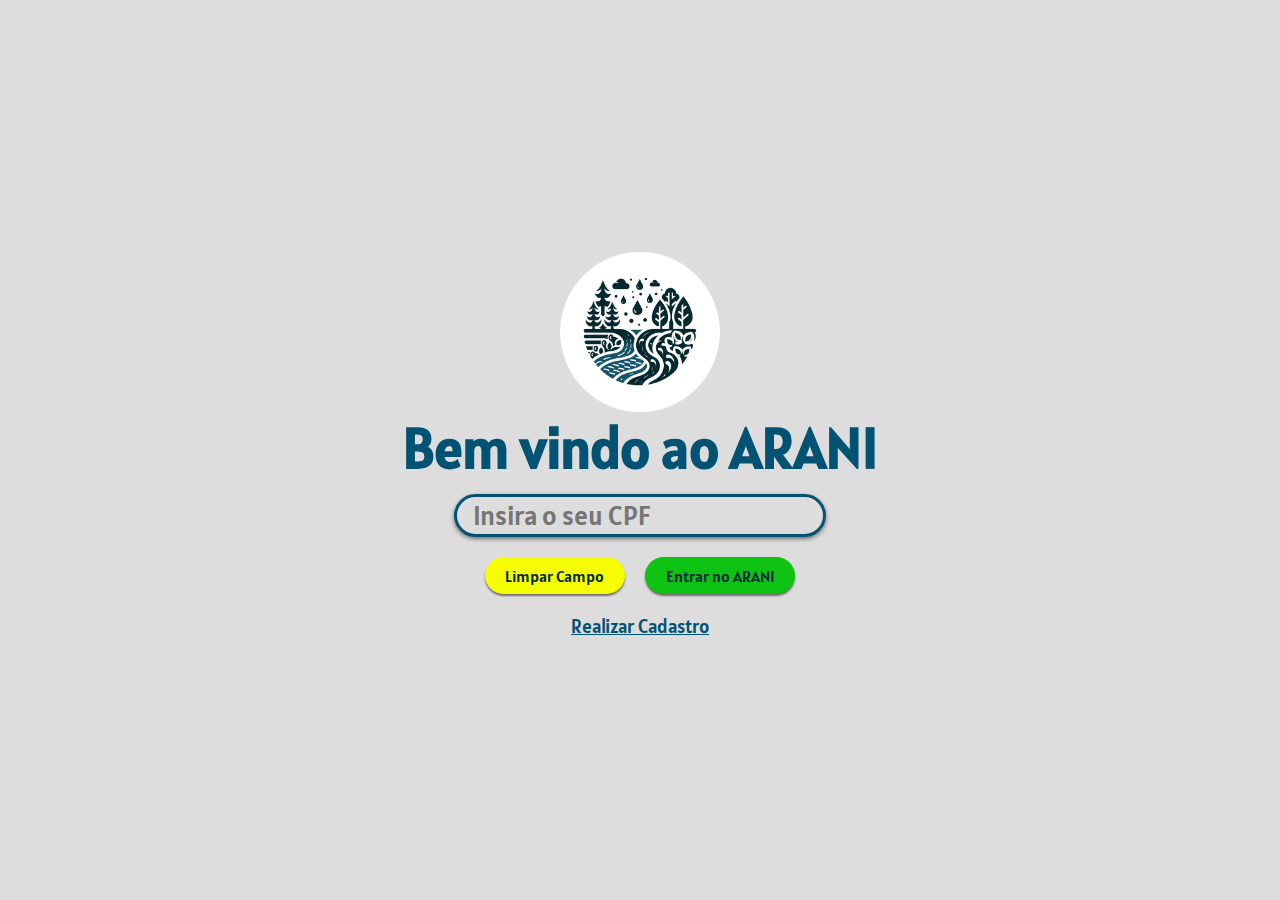
<file: index.html>
<!DOCTYPE html>
<html lang="pt-BR">
<head>
    <meta charset="UTF-8" />
    <title>Login Arani</title>
    <link rel="stylesheet" href="css/login.css">

    <!-- google fonts -> Alantsi -->
    <link rel="preconnect" href="https://fonts.googleapis.com">
    <link rel="preconnect" href="https://fonts.gstatic.com" crossorigin>
    <link href="https://fonts.googleapis.com/css2?family=Alatsi&display=swap" rel="stylesheet">

    <link rel="shortcut icon" href="/img/logo.jpeg" type="image/x-icon">
</head>
<body>
    <div class="content-page">
        <img src="img//logo.jpeg" alt="" style="width: 10rem; height: 10rem; border-radius: 100%;">
        <h1>Bem vindo ao ARANI</h1>
        <div class="box-form">
            <form>
                <div class="box-input">
                    <input type="text" name="cpf" id="cpf" placeholder="Insira o seu CPF">
                </div>
                <div class="box-btn">
                    <button type="reset" id="reset">Limpar Campo</button>
                    <button type="submit" id="succes">Entrar no ARANI</button>
                </div>
                <div class="box-cad">
                    <a href="cadastro.html">Realizar Cadastro</a>
                </div>
            </form>
        </div>
  </div>
  <script src="/js/login.js"></script>
</body>
</html>
</file>
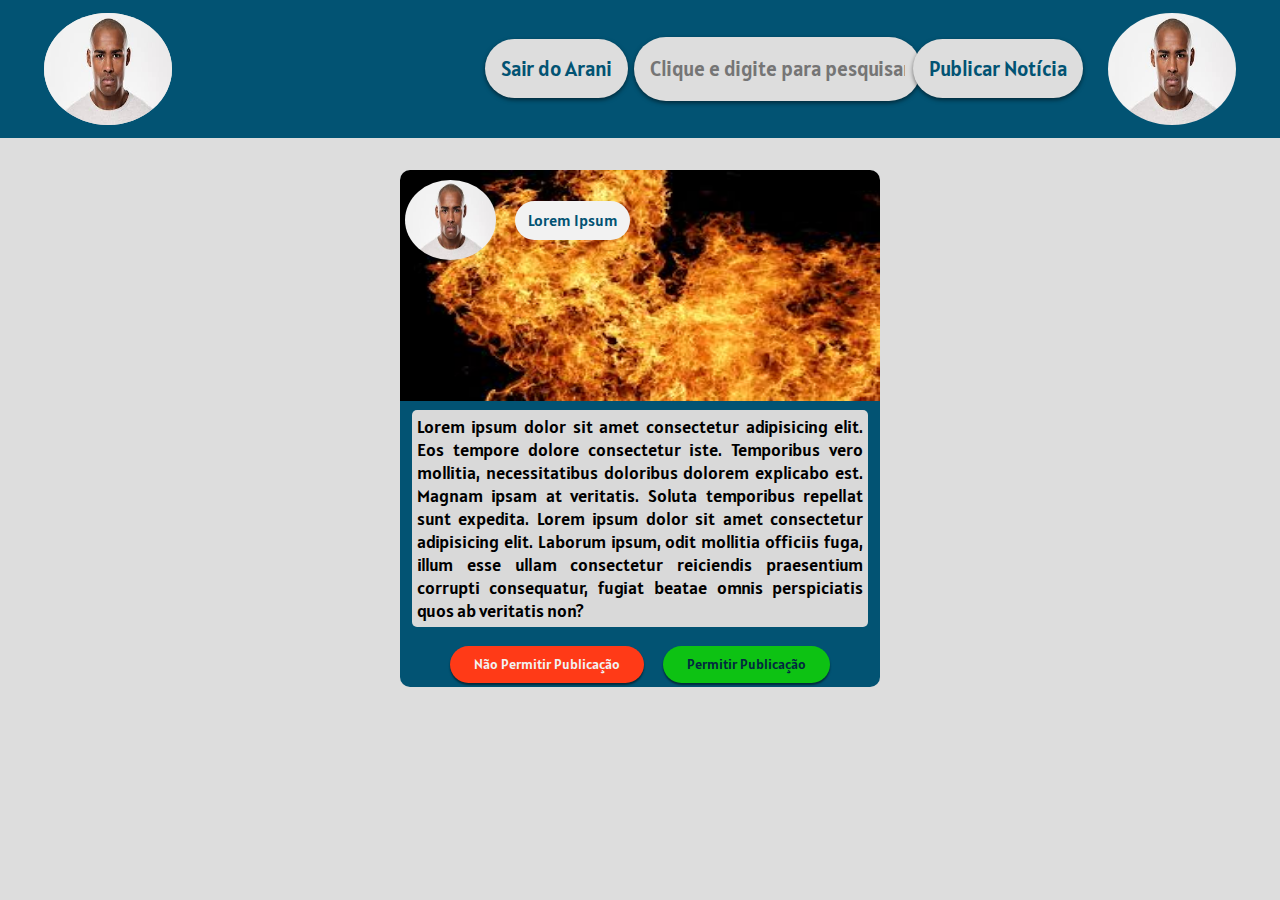
<file: admin/index.html>
<!DOCTYPE html>
<html lang="en">
<head>
    <meta charset="UTF-8">
    <meta name="viewport" content="width=device-width, initial-scale=1.0">
    <title>Cadastro Arani</title>
    <link rel="stylesheet" href="../css/admin.css">

    <!-- google fonts -> Alatsi -->
    <link rel="preconnect" href="https://fonts.googleapis.com">
    <link rel="preconnect" href="https://fonts.gstatic.com" crossorigin>
    <link href="https://fonts.googleapis.com/css2?family=Alatsi&display=swap" rel="stylesheet">
</head>
<body>
    <section>
        <div class="box-logo">
            <div class="box-img">
                <img src="[data-uri]" alt="">
            </div>
        </div>
        <div class="box-btn">
            <div class="box-link">
                <a href="/login.html">Sair do Arani</a>
            </div>
            <div class="box-search">
                <input type="text" placeholder="Clique e digite para pesquisar">
            </div>
            <div class="box-link">
                <a href="/noticias/publica-noticia.html">Publicar Not&iacute;cia</a>
            </div>
            <div class="box-logo">
                <div class="box-img">
                    <img src="[data-uri]" alt="">
                </div>
            </div>
        </div>
    </section>
    <div class="content-page">
        <div class="box-noticia">
            <div class="card">
                <div class="card-user">
                    <div class="img-user">
                        <img src="[data-uri]" alt="">
                    </div>
                    <div class="name-user">
                        <p>Lorem Ipsum</p>
                    </div>
                </div>
                <div class="card-img">
                    <img src="[data-uri]" alt="">
                </div>
                <div class="card-text">
                    <p>Lorem ipsum dolor sit amet consectetur adipisicing elit. Eos tempore dolore consectetur iste. Temporibus vero mollitia, necessitatibus doloribus dolorem explicabo est. Magnam ipsam at veritatis. Soluta temporibus repellat sunt expedita. Lorem ipsum dolor sit amet consectetur adipisicing elit. Laborum ipsum, odit mollitia officiis fuga, illum esse ullam consectetur reiciendis praesentium corrupti consequatur, fugiat beatae omnis perspiciatis quos ab veritatis non?</p>
                </div>
                <div class="box-btn">
                    <button id="fail">Não Permitir Publicação</button>
                    <button id="succes">Permitir Publicação</button>
               </div>
            </div>
        </div>
    </div>
</body>
</html>
</file>
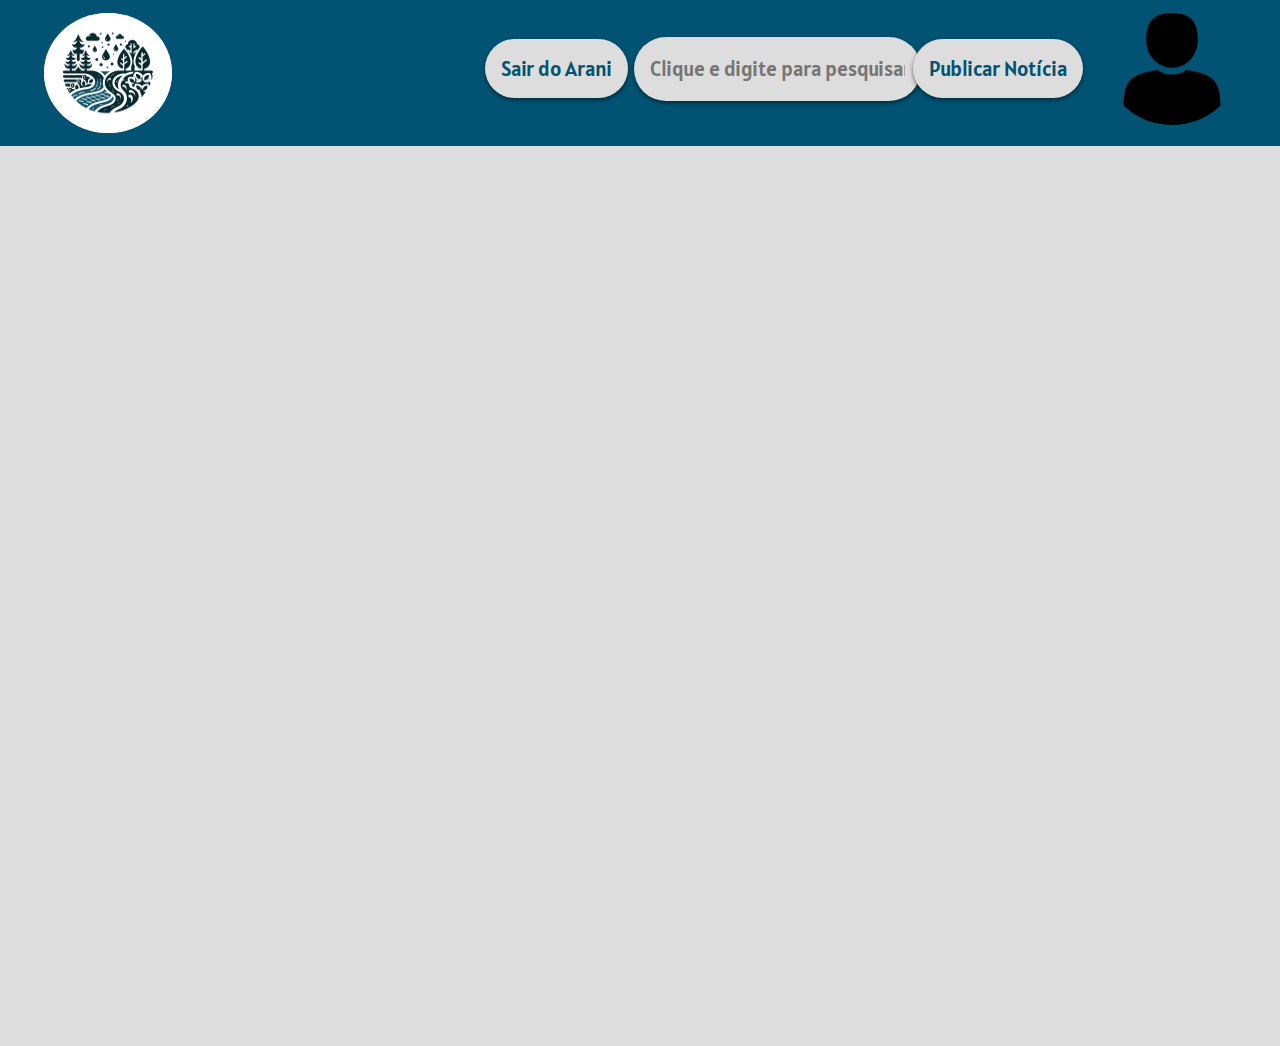
<file: noticias/index.html>
<!DOCTYPE html>
<html lang="en">
<head>
    <meta charset="UTF-8">
    <meta name="viewport" content="width=device-width, initial-scale=1.0">
    <title>Cadastro Arani</title>
    <link rel="stylesheet" href="../css/style.css">

    <!-- google fonts -> Alatsi -->
    <link rel="preconnect" href="https://fonts.googleapis.com">
    <link rel="preconnect" href="https://fonts.gstatic.com" crossorigin>
    <link href="https://fonts.googleapis.com/css2?family=Alatsi&display=swap" rel="stylesheet">

    <link rel="shortcut icon" href="/img/logo.jpeg" type="image/x-icon">
</head>
<body>
    <section style="display: none;" id="secao">
        <div class="box-logo">
            <div class="box-img">
                <img src="../img/logo.jpeg" alt="">
            </div>
        </div>
        <div class="box-btn">
            <div class="box-link">
                <a href="../">Sair do Arani</a>
            </div>
            <div class="box-search">
                <input type="text" placeholder="Clique e digite para pesquisar" class="consulta">
            </div>
            <div class="box-link">
                <a href="/noticias/publica-noticia.html">Publicar Not&iacute;cia</a>
            </div>
            <div class="box-user" id="user" style="background: transparent;">
                <div class="box-img" style="background: transparent;">
                    <img src="../img/user.png" alt="" style="background: transparent;">
                </div>
            </div>
        </div>
    </section>
    <div class="content-page" style="display: none;">
        <div class="box-noticia">
        </div>
    </div>
    <script src="../js/noticia.js"></script>
</body>
</html>
</file>
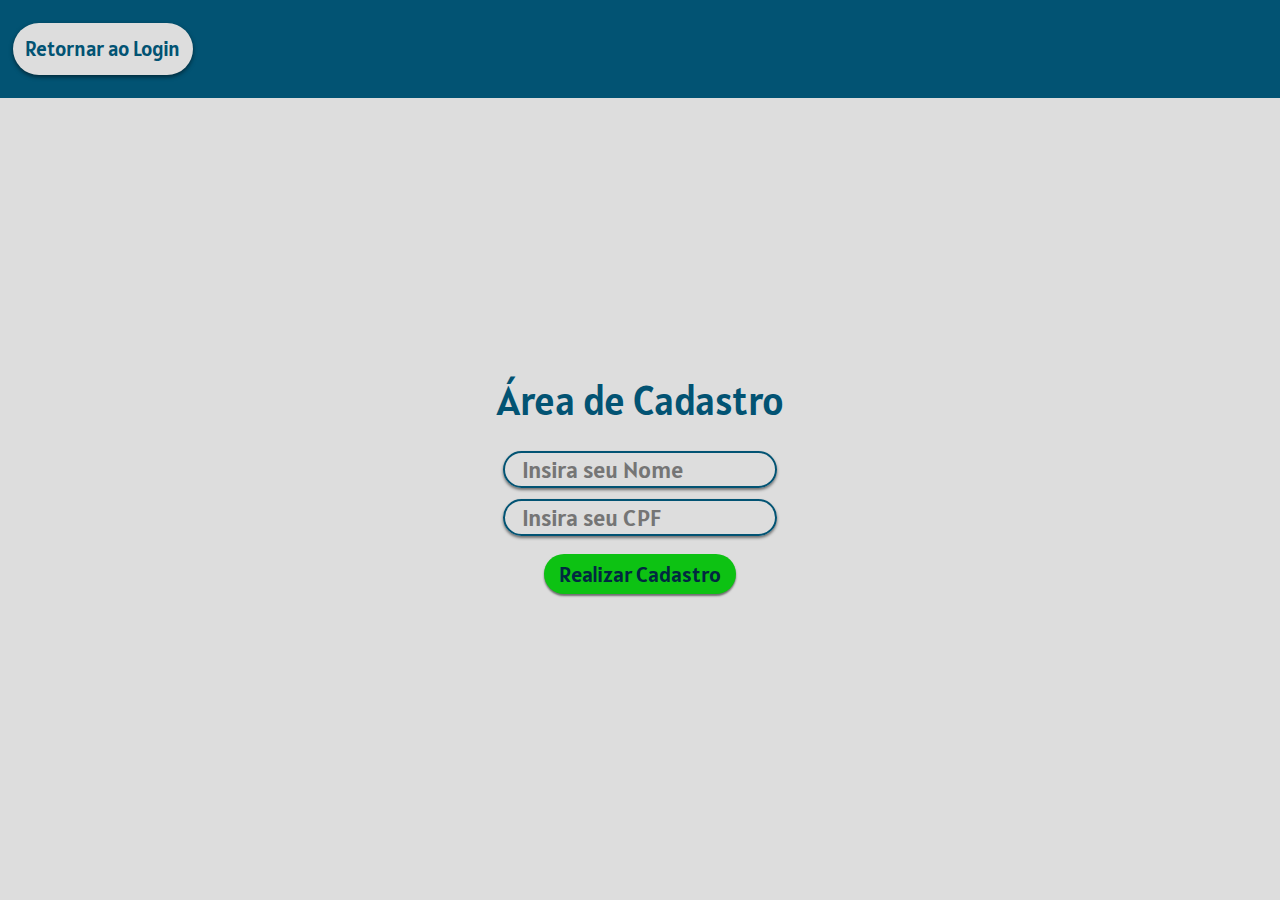
<file: cadastro.html>
<!DOCTYPE html>
<html lang="en">
<head>
    <meta charset="UTF-8">
    <meta name="viewport" content="width=device-width, initial-scale=1.0">
    <title>Cadastro Arani</title>
    <link rel="stylesheet" href="css/cadastro.css">

    <!-- google fonts -> Alatsi -->
    <link rel="preconnect" href="https://fonts.googleapis.com">
    <link rel="preconnect" href="https://fonts.gstatic.com" crossorigin>
    <link href="https://fonts.googleapis.com/css2?family=Alatsi&display=swap" rel="stylesheet">
    
    <link rel="shortcut icon" href="/img/logo.jpeg" type="image/x-icon">
</head>
<body>
    <section>
        <div class="box-btn">
            <div class="box-link">
                <a href="/login.html">Retornar ao Login</a>
            </div>
        </div>
    </section>
    <div class="content-page">
        <h1>&Aacute;rea de Cadastro</h1>
        <div class="box-form">
            <form action="">
               <div class="box-input">
                    <input class="nome" type="text" name="" id="" placeholder="Insira seu Nome">
                    <input class="cpf" type="text" name="" id="" placeholder="Insira seu CPF">
               </div> 
               <div class="box-btn">
                    <button type="submit" id="succes">Realizar Cadastro</button>
               </div>
            </form>
        </div>
    </div>
    <script src="js/cadastro.js"></script>
</body>
</html>
</file>
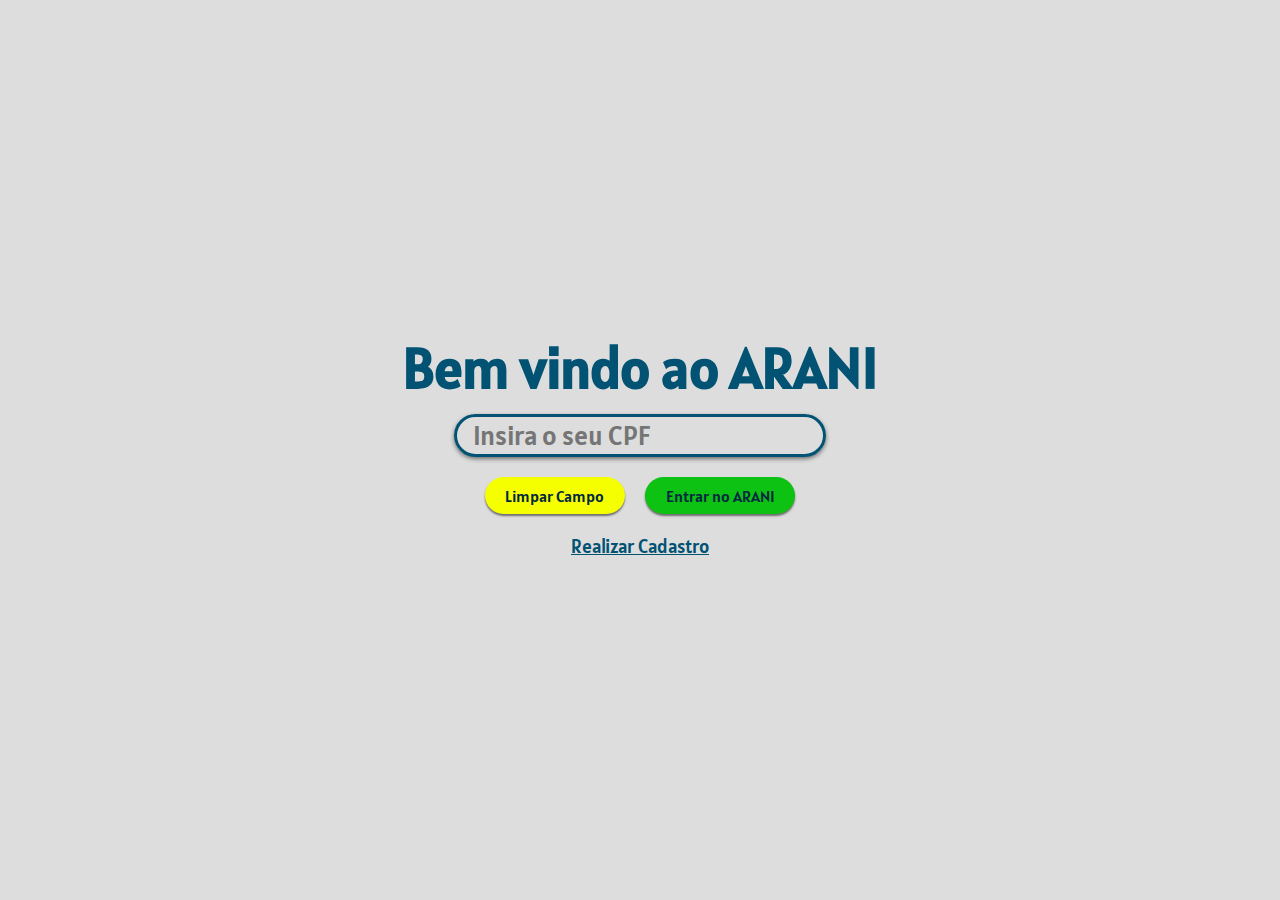
<file: login.html>
<!DOCTYPE html>
<html lang="pt-BR">
<head>
    <meta charset="UTF-8" />
    <title>Login Arani</title>
    <link rel="stylesheet" href="css/login.css">

    <!-- google fonts -> Alantsi -->
    <link rel="preconnect" href="https://fonts.googleapis.com">
    <link rel="preconnect" href="https://fonts.gstatic.com" crossorigin>
    <link href="https://fonts.googleapis.com/css2?family=Alatsi&display=swap" rel="stylesheet">
</head>
<body>
    <div class="content-page">
        <h1>Bem vindo ao ARANI</h1>
        <div class="box-form">
            <form>
                <div class="box-input">
                    <input type="text" name="" id="" placeholder="Insira o seu CPF">
                </div>
                <div class="box-btn">
                    <button type="reset" id="reset">Limpar Campo</button>
                    <button type="submit" id="succes">Entrar no ARANI</button>
                </div>
                <div class="box-cad">
                    <a href="cadastro.html">Realizar Cadastro</a>
                </div>
            </form>
        </div>
  </div>
</body>
</html>
</file>
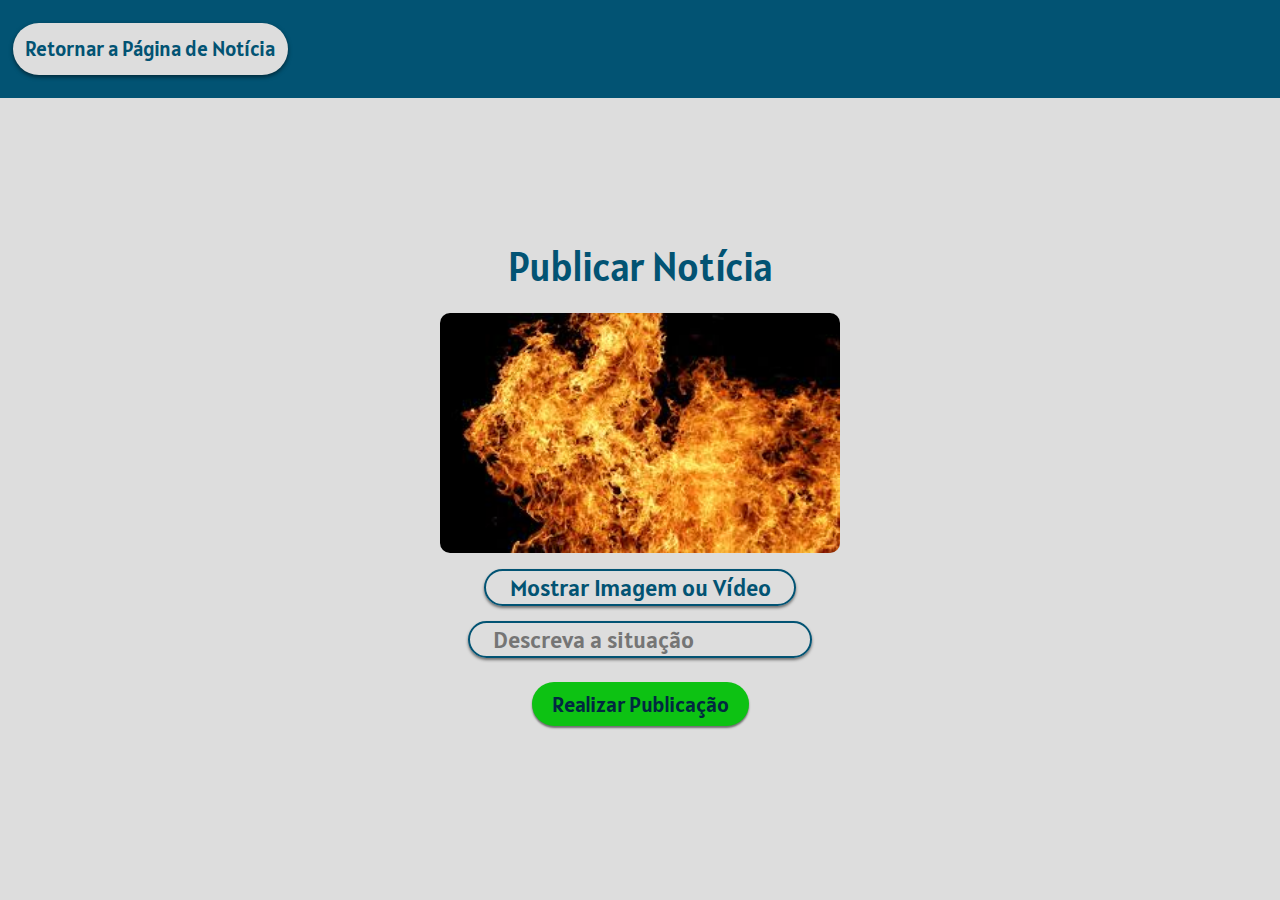
<file: noticias/publica-noticia.html>
<!DOCTYPE html>
<html lang="en">
<head>
    <meta charset="UTF-8">
    <meta name="viewport" content="width=device-width, initial-scale=1.0">
    <title>Cadastro Arani</title>
    <link rel="stylesheet" href="../css/publica-noticia.css">

    <!-- google fonts -> Alatsi -->
    <link rel="preconnect" href="https://fonts.googleapis.com">
    <link rel="preconnect" href="https://fonts.gstatic.com" crossorigin>
    <link href="https://fonts.googleapis.com/css2?family=Alatsi&display=swap" rel="stylesheet">
</head>
<body>
    <section>
        <div class="box-btn">
            <div class="box-link">
                <a href="/noticias">Retornar a Página de Notícia</a>
            </div>
        </div>
    </section>
    <div class="content-page">
        <h1>Publicar Not&iacute;cia</h1>
        <div class="box-form">
            <form action="">
                <div class="box-img">
                    <img src="[data-uri]" alt="">
                </div>
               <div class="box-input">
                    <input type="file" name="arquivo" id="arquivo" style="display: none;">
                    <label for="arquivo">Mostrar Imagem ou Vídeo</label>
                    <input type="text" name="" id="" placeholder="Descreva a situação">
               </div> 
               <div class="box-btn">
                    <button type="submit" id="succes">Realizar Publicação</button>
               </div>
            </form>
        </div>
    </div>
</body>
</html>
</file>
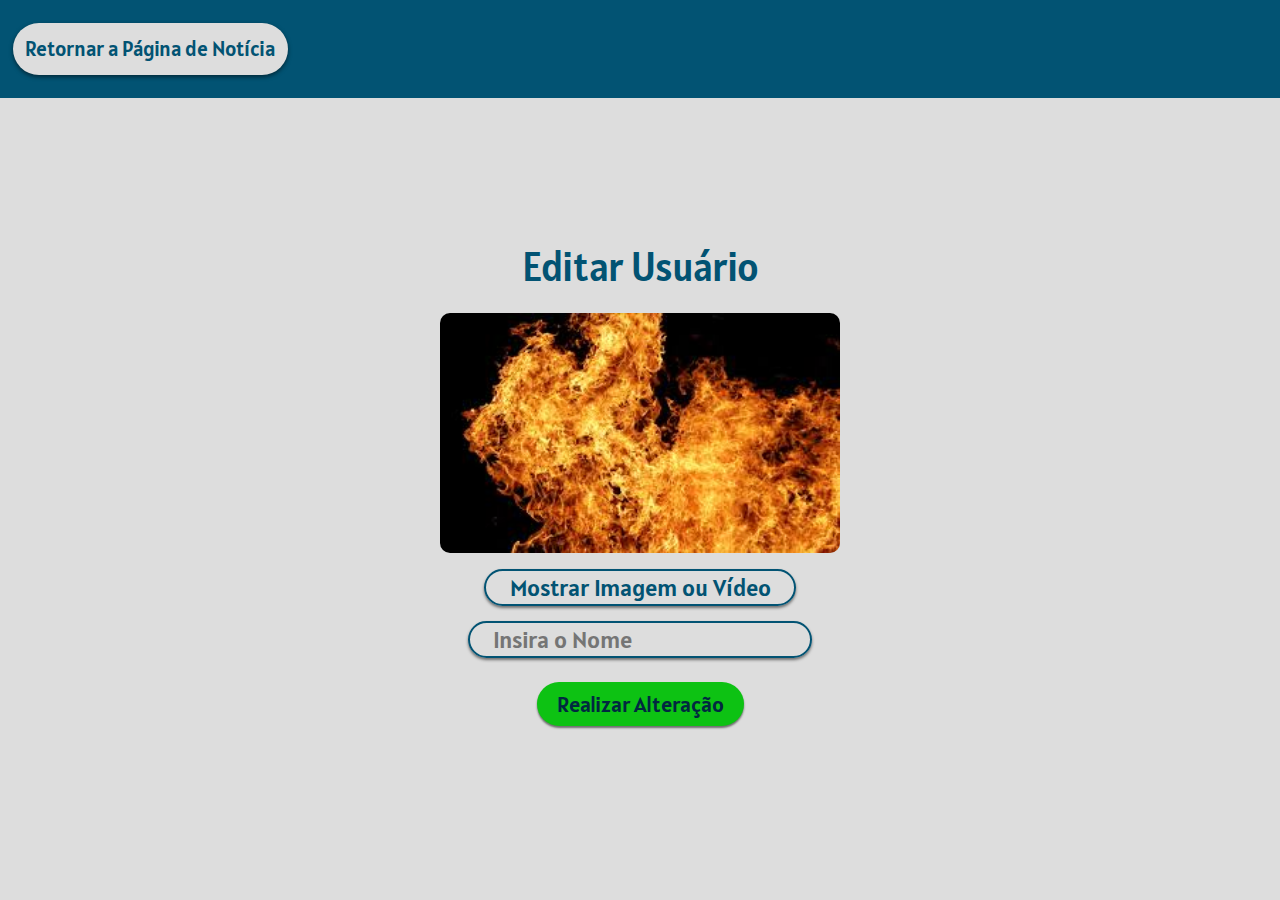
<file: user/edit.html>
<!DOCTYPE html>
<html lang="en">
<head>
    <meta charset="UTF-8">
    <meta name="viewport" content="width=device-width, initial-scale=1.0">
    <title>Cadastro Arani</title>
    <link rel="stylesheet" href="../css/publica-noticia.css">

    <!-- google fonts -> Alatsi -->
    <link rel="preconnect" href="https://fonts.googleapis.com">
    <link rel="preconnect" href="https://fonts.gstatic.com" crossorigin>
    <link href="https://fonts.googleapis.com/css2?family=Alatsi&display=swap" rel="stylesheet">
</head>
<body>
    <section>
        <div class="box-btn">
            <div class="box-link">
                <a href="/noticias">Retornar a Página de Notícia</a>
            </div>
        </div>
    </section>
    <div class="content-page">
        <h1>Editar Usu&aacute;rio</h1>
        <div class="box-form">
            <form action="">
                <div class="box-img">
                    <img src="[data-uri]" alt="">
                </div>
               <div class="box-input">
                    <input type="file" name="arquivo" id="arquivo" style="display: none;">
                    <label for="arquivo">Mostrar Imagem ou Vídeo</label>
                    <input type="text" name="" id="" placeholder="Insira o Nome">
               </div> 
               <div class="box-btn">
                    <button type="submit" id="succes">Realizar Alteração</button>
               </div>
            </form>
        </div>
    </div>
</body>
</html>
</file>
<file: css/login.css>
:root{
    --background-color-page         : #DDDDDD;
    --color-title                   : #025373;
    --border-color-input            : #025373;
    --color-input                   : #025373;
    --background-color-succes       : #0DC213;
    --background-color-succes-hover : #078d0c;
    --color-succes                  : #012840;
    --background-color-reset        : #F6FF00;
    --background-color-reset-hover  : #cfd602;
    --color-reset                   : #012840;
    --color-cad                     : #025373;
    --color-cad-hover               : #022338;
}
*{
    margin: 0;
    padding: 0;
}

body{
    background-color: var(--background-color-page);

}
.content-page{
    width: 100%;
    height: 100vh;
    display: flex;
    flex-direction: column;
    justify-content: center;
    align-items: center;
}
h1{
    font-family: "Alatsi";
    font-size: calc(4rem - 50%);
    text-align: center;
    color: var(--color-title);
}
.box-form{
    /* background-color: rebeccapurple; */
    width: 80%;
}
form{
    width: 100%;
    display: flex;
    flex-direction: column;
    align-items: center;
    justify-content: center;
}
.box-input,.box-btn, .box-cad{
    width: 100%;
    display: flex;
    align-items: center;
    justify-content: center;
}
.box-input>input{
    margin: 1%;
    padding: 1px 1.5%;
    width: auto;
    background-color: transparent;
    border-color: var(--border-color-input);
    border-style: solid;
    border-width: 3px;
    outline: none;
    border-radius: 100px;
    box-shadow: 0 2px 4px rgba(0, 0, 0, 0.50);
    color: var(--color-input);
    font-family: "Alatsi";
    font-size: calc(2rem - 30%);
    font-weight: 400;
}
.box-input>input::placeholder{
    opacity: 1;
}
.box-btn>button{
    margin: 1%;
    padding: .8% 2%;
    border-radius: 50px;
    border: none;
    font-family: "Alatsi";
    font-weight: 400;
    font-size: 1rem;
    cursor: pointer;
    color: var(--color-succes);
    box-shadow: 0 2px 2px rgba(0, 0, 0, 0.50);
    transition: .2s;
}
#succes{
    background-color: var(--background-color-succes);
}
#succes:hover{
    background-color: var(--background-color-succes-hover);
}
#reset{
    background-color: var(--background-color-reset);
}
#reset:hover{
    background-color: var(--background-color-reset-hover);
}

.box-cad>a{
    margin: 1%;
    font-family: "Alatsi";
    font-size: calc(1.5rem - 30%);
    color: var(--color-cad);
}

.box-cad>a:hover{
    color: var(--color-cad-hover);
}
</file>
<file: css/admin.css>
:root{
    --background-color-page         : #DDDDDD;
    --background-color-section      : #025373;
    --background-color-link         : #DDDDDD;
    --color-link                    : #025373;
    --background-color-link-hover   : #aaaaaa;
    --color-link-hover              : #03394e;
    --color-title                   : #025373;
    --background-color-username     : #f2f2f2;
    --color-username                : #025373;
    --background-color-card         : #025373;
    --background-color-card-text    : #D9D9D9;
    --color-input                   : #025373;
    --background-color-succes       : #0DC213;
    --background-color-succes-hover : #078d0c;
    --color-btn                     : #012840;
    --background-color-failed       : #FF3A17;
    --background-color-failed-hover : #bd2d13;
    --color-btn                     : #012840;
}
*{
    margin: 0;
    padding: 0;
}
body{
    background-color: var(--background-color-page);
}
section{
    background-color: var(--background-color-section);
    width: auto;
    padding: 1%;
    height: auto;
    display: flex;
    justify-content: space-around;
}
section>.box-logo{
    width: 8rem;
    height: 7rem;
    display: flex;
    justify-content: center;
    align-items: center;
    /* background-color: rebeccapurple; */
}
section>.box-logo>.box-img{
    width: 100%;
    height: 100%;
    background-color: #DDDDDD;
    border-radius: 100%;

}

section>.box-logo>.box-img>img{
    width: 100%;
    height: 100%;
    border-radius: 100%;
}

section>.box-btn{
    width: 80%;
    height: 100%;
    display: flex;
    justify-content: end;
    align-items: center;
}
section>.box-btn>.box-link, section>.box-btn>.box-search{
    width: 20%;
    height: 15%;
    margin: 0 1%;
    display: flex;
    justify-content: center;
    align-items: center;
}
section>.box-btn>.box-link>a{
    padding: 8%;
    margin: 0%;
    background-color: var(--background-color-link);
    border-radius: 50px;
    box-shadow: 0 2px 4px rgba(0, 0, 0, 0.50) ;

    font-family: "Alatsi";
    font-weight: 400;
    font-size: 1.3rem;
    text-decoration: none;
    color: var(--color-link);
    transition: .2s;
}
section>.box-btn>.box-link>a:hover{
    background-color: var(--background-color-link-hover);
    color: var(--color-link-hover);
}

section>.box-btn>.box-search>input{
    padding: 8%;
    margin: 0 5%;
    width: 18rem;
    height: 2rem;
    background-color: var(--background-color-link);
    border-radius: 50px;
    box-shadow: 0 2px 4px rgba(0, 0, 0, 0.50) ;
    outline: none;
    border: none;

    font-family: "Alatsi";
    font-weight: 400;
    font-size: 1.3rem;
    text-decoration: none;
    color: var(--color-link);
    transition: .2s;
}
section>.box-btn>.box-search>input::placeholder{
    opacity: 1;
}

section>.box-btn>.box-logo{
    width: 8rem;
    height: 7rem;
    display: flex;
    justify-content: center;
    align-items: center;
}
section>.box-btn>.box-logo>.box-img{
    width: 100%;
    height: 100%;
    border-radius: 100%;

}

section>.box-btn>.box-logo>.box-img>img{
    width: 100%;
    height: 100%;
    border-radius: 100%;
}

.content-page{
    width: 100%;
    /* height: 10vh; */
}

.content-page>.box-noticia{
    display: flex;
    flex-direction: column;
    align-items: center;
    justify-content: center;
    padding: 1%;
}
.content-page>.box-noticia>.card{
    position: relative;
    width: 30rem;
    height: 32rem;
    background-color: var(--background-color-card);
    margin: 2% 0;
    display: flex;
    flex-direction: column;
    justify-content: center;
    align-items: center;
    border-radius: 10px;
}
.content-page>.box-noticia>.card>.card-user{
    position: absolute;
    top:  0;
    left: 0;
    width: 100%;
    height: auto;
    display: flex;
    align-items: center;
    /* background-color: rebeccapurple; */
}
.content-page>.box-noticia>.card>.card-user>.img-user{
    width: 19%;
    height: 5rem;
    display: flex;
    justify-content: center;
    align-items: center;
    margin: 1%;
    /* background-color: #025373; */
}
.content-page>.box-noticia>.card>.card-user>.img-user>img{
    width: 100%;
    height: 100%;
    border-radius: 100%;
}
.content-page>.box-noticia>.card>.card-user>.name-user{
    margin: 0 3%;
    padding: 2%;
    width: 20%;
    background-color: var(--background-color-username);
    border-radius: 20px;
}
.content-page>.box-noticia>.card>.card-user>.name-user>p{
    font-family: 'Alatsi';
    text-align: center;
    color: var( --color-username);

}
.content-page>.box-noticia>.card>.card-img{
    width: 100%;
    height: 45%;
    background-color: aliceblue;
    border-radius: 10px 10px 0 0;
}
.content-page>.box-noticia>.card>.card-img>img{
    width: 100%;
    height: 100%;
    border-radius: 10px 10px 0 0;
}
.content-page>.box-noticia>.card>.card-text{
    margin: 2%;
    width: 95%;
    height: 60%;
    border-radius: 5px;
    background-color: var(--background-color-card-text);
}
.content-page>.box-noticia>.card>.card-text>p{
    margin: 1%;
    text-align: justify;
    font-family: "Alatsi";
    font-weight: 400;
    font-size: 1.1rem;
}

.box-btn{
    width: 100%;
    display: flex;
    justify-content: center;
    align-items: center;
}
.box-btn>button{
    border: none;
    width: auto;
    margin: 2%;
    padding: 2% 5%;
    border-radius: 50px;
    box-shadow: 0 2px 2px rgba(0, 0, 0, 0.50);

    font-family: "Alatsi";
    font-weight: 400;
    font-size: calc(1rem - 10%);
    color: var(--color-btn);
}

#succes{
    background-color: var(--background-color-succes);
}
#succes:hover{
    background-color: var(--background-color-succes-hover);
}
#fail{
    background-color: var(--background-color-failed);
    color: #f2f2f2;
}
#fail:hover{
    background-color: var(--background-color-failed-hover);
}
</file>
<file: css/style.css>
:root{
    --background-color-page         : #DDDDDD;
    --background-color-section      : #025373;
    --background-color-link         : #DDDDDD;
    --color-link                    : #025373;
    --background-color-link-hover   : #aaaaaa;
    --color-link-hover              : #03394e;
    --color-title                   : #025373;
    --background-color-username     : #f2f2f2;
    --color-username                : #025373;
    --background-color-card         : #025373;
    --background-color-card-text    : #D9D9D9;
    /* --border-color-input            : #025373; 
    --color-input                   : #025373;
    --background-color-succes       : #0DC213;
    --background-color-succes-hover : #078d0c;
    --color-btn                     : #012840; */
}
*{
    margin: 0;
    padding: 0;
}
body{
    background-color: var(--background-color-page);
}
section{
    background-color: var(--background-color-section);
    width: auto;
    padding: 1%;
    height: auto;
    display: flex;
    justify-content: space-around;
}
section>.box-logo{
    width: 8rem;
    height: 7.5rem;
    display: flex;
    justify-content: center;
    align-items: center;
    /* background-color: rebeccapurple; */
}
section>.box-logo>.box-img{
    width: 100%;
    height: 100%;
    background-color: #DDDDDD;
    border-radius: 100%;
    cursor: pointer;

}

section>.box-logo>.box-img>img{
    width: 100%;
    height: 100%;
    border-radius: 100%;
    transition: .2s;
}

section>.box-btn{
    width: 80%;
    height: 100%;
    display: flex;
    justify-content: end;
    align-items: center;
}
section>.box-btn>.box-link, section>.box-btn>.box-search{
    width: 20%;
    height: 15%;
    margin: 0 1%;
    display: flex;
    justify-content: center;
    align-items: center;
}
section>.box-btn>.box-link>a{
    padding: 8%;
    margin: 0%;
    background-color: var(--background-color-link);
    border-radius: 50px;
    box-shadow: 0 2px 4px rgba(0, 0, 0, 0.50) ;

    font-family: "Alatsi";
    font-weight: 400;
    font-size: 1.3rem;
    text-decoration: none;
    color: var(--color-link);
    transition: .2s;
}
section>.box-btn>.box-link>a:hover{
    background-color: var(--background-color-link-hover);
    color: var(--color-link-hover);
}

section>.box-btn>.box-search>input{
    padding: 8%;
    margin: 0 5%;
    width: 18rem;
    height: 2rem;
    background-color: var(--background-color-link);
    border-radius: 50px;
    box-shadow: 0 2px 4px rgba(0, 0, 0, 0.50) ;
    outline: none;
    border: none;

    font-family: "Alatsi";
    font-weight: 400;
    font-size: 1.3rem;
    text-decoration: none;
    color: var(--color-link);
    transition: .2s;
}
section>.box-btn>.box-search>input::placeholder{
    opacity: 1;
}

section>.box-btn>.box-user{
    width: 8rem;
    height: 7rem;
    display: flex;
    justify-content: center;
    align-items: center;
}
section>.box-btn>.box-user>.box-img{
    cursor: pointer;
    width: 100%;
    height: 100%;
    border-radius: 100%;

}
section>.box-btn>.box-user>.box-img:hover{
    opacity: .7;
}
section>.box-btn>.box-user>.box-img>img{
    width: 100%;
    height: 100%;
    border-radius: 100%;
}

#user{
    background: rebeccapurple;
}
.content-page{
    width: 100%;
    height: 100vh;
    display: flex;
    align-items: baseline;
    justify-content: center;
}

.content-page>.box-noticia{
    display: flex;
    flex-direction: column;
    align-items: center;
    justify-content: center;
    padding: 1%;
}
.content-page>.box-noticia>.card{
    position: relative;
    width: 30rem;
    height: 25rem;
    background-color: var(--background-color-card);
    margin: 2% 0;
    display: flex;
    flex-direction: column;
    justify-content: center;
    align-items: center;
    border-radius: 10px;
}
.content-page>.box-noticia>.card>.card-user{
    position: absolute;
    top:  0;
    left: 0;
    width: 100%;
    height: auto;
    display: flex;
    align-items: center;
    /* background-color: rebeccapurple; */
}
.content-page>.box-noticia>.card>.card-user>.img-user{
    width: 19%;
    height: 5rem;
    display: flex;
    justify-content: center;
    align-items: center;
    margin: 1%;
    /* background-color: #025373; */
}
.content-page>.box-noticia>.card>.card-user>.img-user>img{
    width: 100%;
    height: 100%;
    border-radius: 100%;
}
.content-page>.box-noticia>.card>.card-user>.name-user{
    margin: 0 3%;
    padding: 2%;
    width: 20%;
    background-color: var(--background-color-username);
    border-radius: 20px;
}
.content-page>.box-noticia>.card>.card-user>.name-user>p{
    font-family: 'Alatsi';
    text-align: center;
    color: var( --color-username);

}
.content-page>.box-noticia>.card>.card-img{
    width: 100%;
    height: 45%;
    background-color: aliceblue;
    border-radius: 10px 10px 0 0;
}
.content-page>.box-noticia>.card>.card-img>img{
    width: 100%;
    height: 100%;
    border-radius: 10px 10px 0 0;
}
.content-page>.box-noticia>.card>.card-text{
    margin: 2%;
    width: 95%;
    height: 60%;
    border-radius: 5px;
    background-color: var(--background-color-card-text);
}
.content-page>.box-noticia>.card>.card-text>p{
    margin: 1%;
    text-align: justify;
    font-family: "Alatsi";
    font-weight: 400;
    font-size: 1.1rem;
}
</file>
<file: css/cadastro.css>
:root{
    --background-color-page         : #DDDDDD;
    --background-color-section      : #025373;
    --background-color-link         : #DDDDDD;
    --color-link                    : #025373;
    --background-color-link-hover   : #aaaaaa;
    --color-link-hover              : #03394e;
    --color-title                   : #025373;
    --border-color-input            : #025373; 
    --color-input                   : #025373;
    --background-color-succes       : #0DC213;
    --background-color-succes-hover : #078d0c;
    --color-btn                     : #012840;
}
*{
    margin: 0;
    padding: 0;
}
body{
    background-color: var(--background-color-page);
}
section{
    background-color: var(--background-color-section);
    width: auto;
    padding: 1%;
    height: 8vh;
    display: flex;
    /* align-items: center;
    justify-content: center; */
}
section>.box-btn{
    width: 100%;
    height: 100%;
    /* background-color: rebeccapurple; */
    display: flex;
    /* justify-content: start; */
    align-items: center;
}
section>.box-btn>.box-link{
    /* background-color: black; */
    width: 100%;
    height: 100%;
    display: flex;
    justify-content: start;
    align-items: center;
}
section>.box-btn>.box-link>a{
    padding: 1%;
    background-color: var(--background-color-link);
    border-radius: 50px;
    box-shadow: 0 2px 4px rgba(0, 0, 0, 0.50) ;

    font-family: "Alatsi";
    font-weight: 400;
    font-size: 1.3rem;
    text-decoration: none;
    color: var(--color-link);
    transition: .2s;
}
section>.box-btn>.box-link>a:hover{
    background-color: var(--background-color-link-hover);
    color: var(--color-link-hover);
}

.content-page{
    /* background-color: #025373; */
    width: 100%;
    height: 88.1vh;
    display: flex;
    flex-direction: column;
    justify-content: center;
    align-items: center;
}

h1{
    font-family: "Alatsi";
    color: var(--color-title);
    font-size: calc(3rem - 50%);
    font-weight: 400;
}

.box-form{
    width: 100%;
    display: flex;
    justify-content: center;
    align-items: center;
    margin: 1%;
}

form{
    width: auto;
    height: auto;
}

.box-input{
    display: flex;
    flex-direction: column;
    margin: 2%;
}
.box-input>input{
    border: none;
    margin: 2%;
    padding: 1px 6%;
    border-radius: 50px;
    outline: none;
    background-color: transparent;
    border-color: var(--border-color-input);
    border-width: 2.5px;
    border-style: solid;
    box-shadow: 0 2px 3px rgba(0, 0, 0, 0.50);


    font-family: "Alatsi";
    font-size: calc(2rem - 50%);
    color: var(--color-input);
}
.box-input>input::placeholder{
    opacity: 1;
}

.box-btn{
    display: flex;
    justify-content: center;
    align-items: center;
}

.box-btn>button{
    border: none;
    width: auto;
    margin: 2%;
    padding: 2% 5%;
    border-radius: 50px;
    box-shadow: 0 2px 2px rgba(0, 0, 0, 0.50);

    font-family: "Alatsi";
    font-weight: 400;
    font-size: calc(1.5rem - 10%);
    color: var(--color-btn);
}

#succes{
    background-color: var(--background-color-succes);
}
#succes:hover{
    background-color: var(--background-color-succes-hover);
}
</file>
<file: css/publica-noticia.css>
:root{
    --background-color-page         : #DDDDDD;
    --background-color-section      : #025373;
    --background-color-link         : #DDDDDD;
    --color-link                    : #025373;
    --background-color-link-hover   : #aaaaaa;
    --color-link-hover              : #03394e;
    --color-title                   : #025373;
    --border-color-input            : #025373; 
    --color-input                   : #025373;
    --background-color-succes       : #0DC213;
    --background-color-succes-hover : #078d0c;
    --color-btn                     : #012840;
}
*{
    margin: 0;
    padding: 0;
}
body{
    background-color: var(--background-color-page);
}
section{
    background-color: var(--background-color-section);
    width: auto;
    padding: 1%;
    height: 8vh;
    display: flex;
    /* align-items: center;
    justify-content: center; */
}
section>.box-btn{
    width: 100%;
    height: 100%;
    /* background-color: rebeccapurple; */
    display: flex;
    /* justify-content: start; */
    align-items: center;
}
section>.box-btn>.box-link{
    /* background-color: black; */
    width: 100%;
    height: 100%;
    display: flex;
    justify-content: start;
    align-items: center;
}
section>.box-btn>.box-link>a{
    padding: 1%;
    background-color: var(--background-color-link);
    border-radius: 50px;
    box-shadow: 0 2px 4px rgba(0, 0, 0, 0.50) ;

    font-family: "Alatsi";
    font-weight: 400;
    font-size: 1.3rem;
    text-decoration: none;
    color: var(--color-link);
    transition: .2s;
}
section>.box-btn>.box-link>a:hover{
    background-color: var(--background-color-link-hover);
    color: var(--color-link-hover);
}

.content-page{
    /* background-color: #025373; */
    width: 100%;
    height: 88.1vh;
    display: flex;
    flex-direction: column;
    justify-content: center;
    align-items: center;
}

h1{
    font-family: "Alatsi";
    color: var(--color-title);
    font-size: calc(3rem - 50%);
    font-weight: 400;
}

.box-form{
    width: 100%;
    display: flex;
    justify-content: center;
    align-items: center;
    margin: 1%;
}

form{
    width: auto;
    height: auto;
}

.box-input, .box-img{
    display: flex;
    flex-direction: column;
    justify-content: center;
    align-items: center;
    margin: 2%;
}
.box-img>img{
    width: 25rem;
    height: 15rem;
    background-color: var(--color-btn);
    border-radius: 10px;
}
.box-input>input, .box-input>label,.box-form>img{
    border: none;
    margin: 2%;
    padding: 1px 6%;
    border-radius: 50px;
    outline: none;
    background-color: transparent;
    border-color: var(--border-color-input);
    border-width: 2.5px;
    border-style: solid;
    box-shadow: 0 2px 3px rgba(0, 0, 0, 0.50);

    font-family: "Alatsi";
    font-size: calc(2rem - 50%);
    color: var(--color-input);
}
.box-input>input::placeholder{
    opacity: 1;
}

.box-btn{
    display: flex;
    justify-content: center;
    align-items: center;
}

.box-btn>button{
    border: none;
    width: auto;
    margin: 2%;
    padding: 2% 5%;
    border-radius: 50px;
    box-shadow: 0 2px 2px rgba(0, 0, 0, 0.50);

    font-family: "Alatsi";
    font-weight: 400;
    font-size: calc(1.5rem - 10%);
    color: var(--color-btn);
}

#succes{
    background-color: var(--background-color-succes);
}
#succes:hover{
    background-color: var(--background-color-succes-hover);
}
</file>
